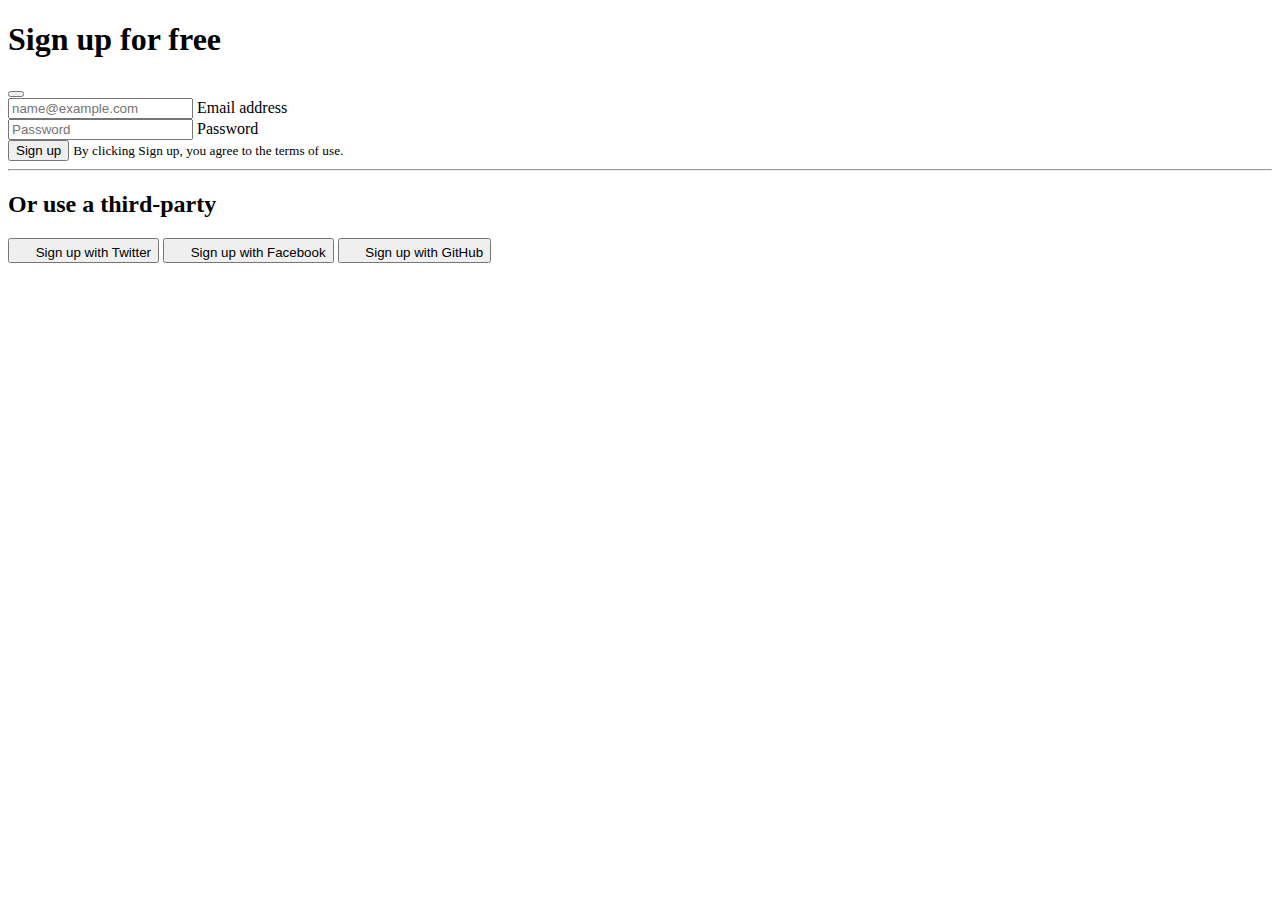
<file: index10.html>
<!DOCTYPE html>
<html lang="en">
<head>
    <meta charset="UTF-8">
    <meta name="viewport" content="width=device-width, initial-scale=1.0">
    <link href="https://cdn.jsdelivr.net/npm/bootstrap@5.3.2/dist/css/bootstrap.min.css" rel="stylesheet"
    integrity="sha384-T3c6CoIi6uLrA9TneNEoa7RxnatzjcDSCmG1MXxSR1GAsXEV/Dwwykc2MPK8M2HN" crossorigin="anonymous">
    <link rel="shortcut icon" href="image/Brand.png" type="image/x-icon">
 
    <title>Sign up</title>
</head>
<body>


    <div class="modal modal-sheet position-static d-block bg-body-secondary p-4 py-md-5" tabindex="-1" role="dialog" id="modalSignin">
        <div class="modal-dialog" role="document">
          <div class="modal-content rounded-4 shadow">
            <div class="modal-header p-5 pb-4 border-bottom-0">
              <h1 class="fw-bold mb-0 fs-2">Sign up for free</h1>
             <a href="index.html"> <button type="button" class="btn-close" data-bs-dismiss="modal" aria-label="Close"></button></a>
            </div>
      
            <div class="modal-body p-5 pt-0">
              <form class="">
                <div class="form-floating mb-3">
                  <input type="email" class="form-control rounded-3" id="floatingInput" placeholder="name@example.com">
                  <label for="floatingInput">Email address</label>
                </div>
                <div class="form-floating mb-3">
                  <input type="password" class="form-control rounded-3" id="floatingPassword" placeholder="Password">
                  <label for="floatingPassword">Password</label>
                </div>
                <button class="w-100 mb-2 btn btn-lg rounded-3 btn-primary" type="submit">Sign up</button>
                <small class="text-body-secondary">By clicking Sign up, you agree to the terms of use.</small>
                <hr class="my-4">
                <h2 class="fs-5 fw-bold mb-3">Or use a third-party</h2>
                <button class="w-100 py-2 mb-2 btn btn-outline-secondary rounded-3" type="submit">
                  <svg class="bi me-1" width="16" height="16"><use xlink:href="#twitter"></use></svg>
                  Sign up with Twitter
                </button>
                <button class="w-100 py-2 mb-2 btn btn-outline-primary rounded-3" type="submit">
                  <svg class="bi me-1" width="16" height="16"><use xlink:href="#facebook"></use></svg>
                  Sign up with Facebook
                </button>
                <button class="w-100 py-2 mb-2 btn btn-outline-secondary rounded-3" type="submit">
                  <svg class="bi me-1" width="16" height="16"><use xlink:href="#github"></use></svg>
                  Sign up with GitHub
                </button>
              </form>
            </div>
          </div>
        </div>
      </div>
    
</body>
</html>
</file>
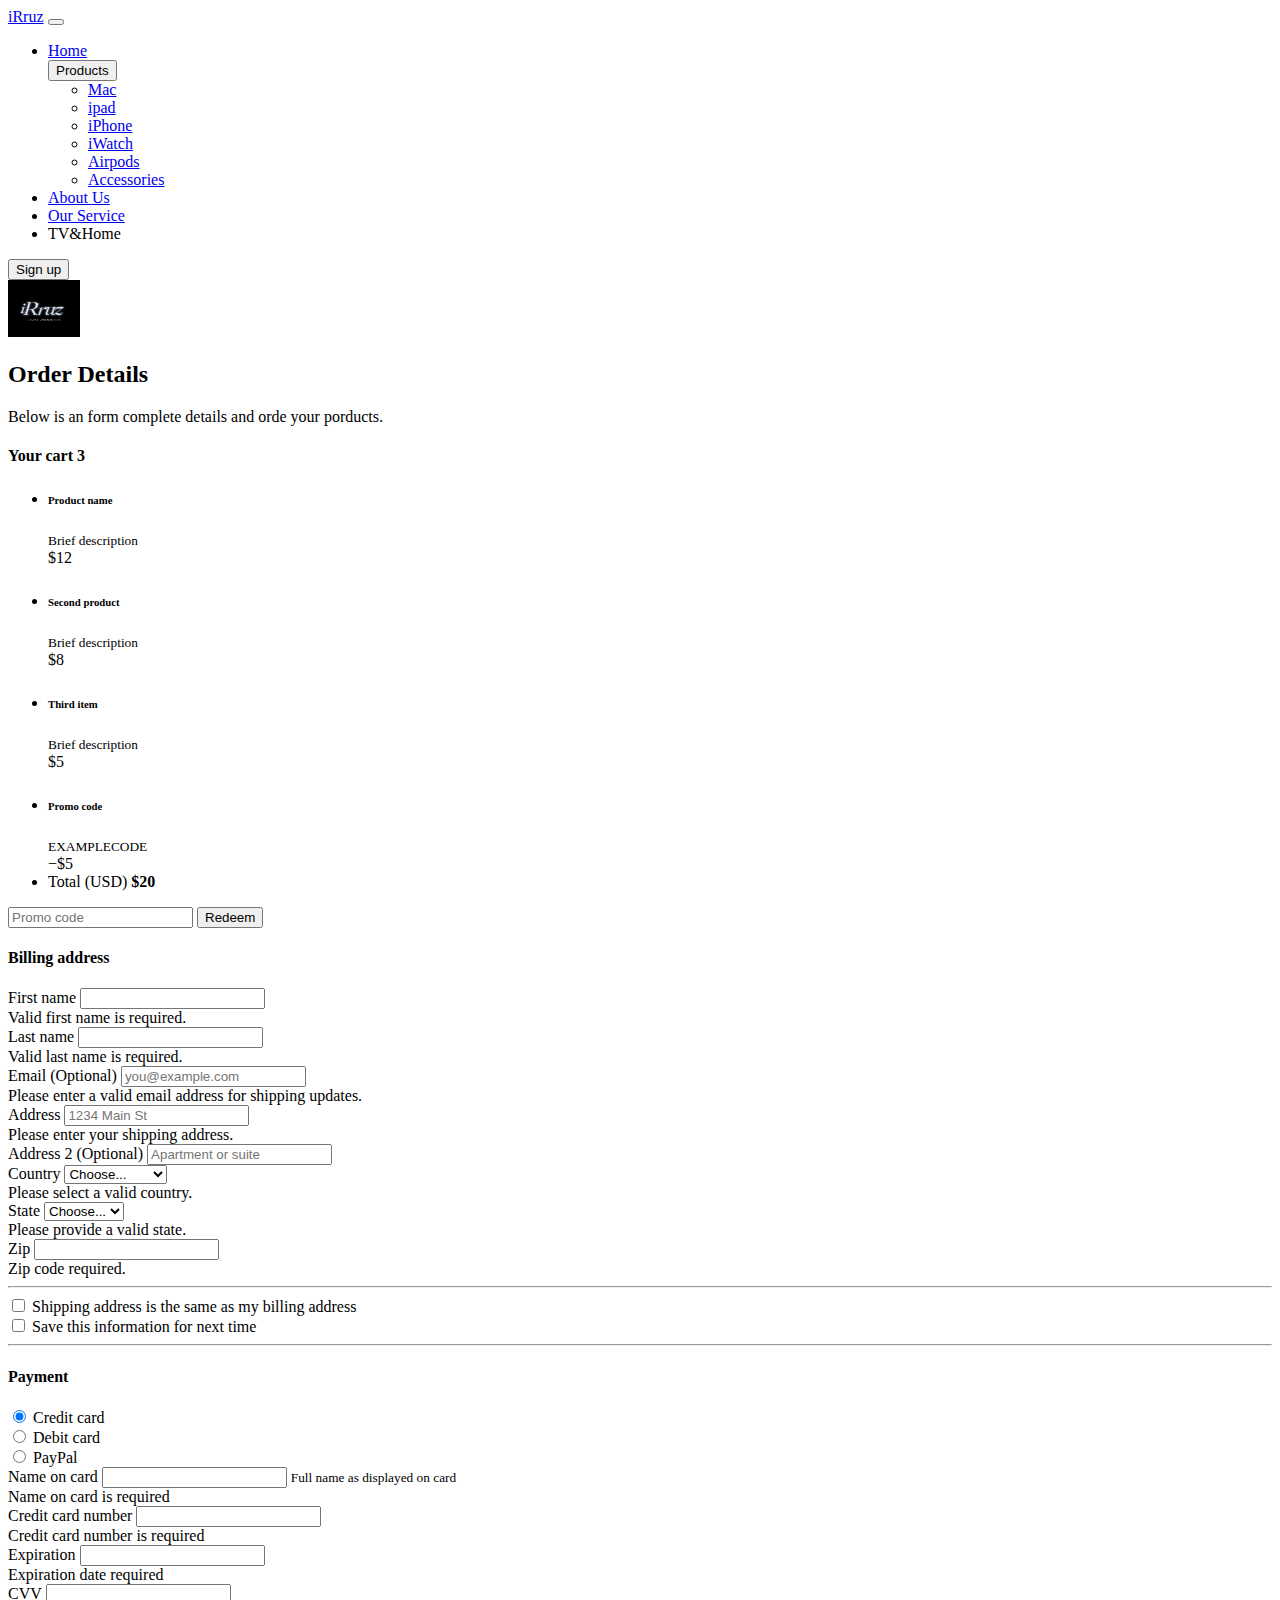
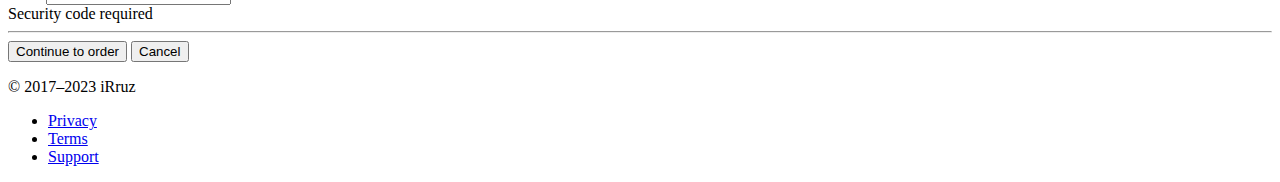
<file: index8.html>
<!DOCTYPE html>
<html lang="en">
<head>
    <meta charset="UTF-8">
    <meta name="viewport" content="width=device-width, initial-scale=1.0">
    <link href="https://cdn.jsdelivr.net/npm/bootstrap@5.3.2/dist/css/bootstrap.min.css" rel="stylesheet"
    integrity="sha384-T3c6CoIi6uLrA9TneNEoa7RxnatzjcDSCmG1MXxSR1GAsXEV/Dwwykc2MPK8M2HN" crossorigin="anonymous">
   <link rel="shortcut icon" href="image/Brand.png" type="image/x-icon">
   
    <title>iRruz</title>
</head>
<body>
    <div class="fixed-top">
    <nav class="navbar navbar-expand-lg bg-body-tertiary">
        <div class="container-fluid">
          <a class="navbar-brand" href="#">iRruz</a>
          <button class="navbar-toggler" type="button" data-bs-toggle="collapse" data-bs-target="#navbarSupportedContent"
            aria-controls="navbarSupportedContent" aria-expanded="false" aria-label="Toggle navigation">
            <span class="navbar-toggler-icon"></span>
          </button>
          <div class="collapse navbar-collapse" id="navbarSupportedContent">
            <ul class="navbar-nav me-auto mb-2 mb-lg-0">
              <li class="nav-item">
                <a class="nav-link" href="index.html">Home</a>
              </li>
              <div class="dropdown">
                <button class="btn  dropdown-toggle" type="button" data-bs-toggle="dropdown" aria-expanded="false">
                  Products
                </button>
                <ul class="dropdown-menu">
                  <li><a class="dropdown-item" href="index1.html">Mac</a></li>
                  <li><a class="dropdown-item" href="index2.html">ipad</a></li>
                  <li><a class="dropdown-item" href="index3.html">iPhone</a></li>
                  <li><a class="dropdown-item" href="index4.html">iWatch</a></li>
                  <li><a class="dropdown-item" href="index5.html">Airpods</a></li>
                  <li><a class="dropdown-item" href="index6.html">Accessories</a></li>
                </ul>
              </div>
              <li class="nav-item">
                <a class="nav-link" href="index7.html">About Us</a>
              </li>
              
          <li class="nav-item">
            <a class="nav-link" href="index9.html">Our Service</a>
          </li>
              <li class="nav-item">
                <a class="nav-link disabled" aria-disabled="true">TV&Home</a>
              </li>
            </ul>
            <a href="index10.html"><button type="button" class="btn btn-primary" data-bs-toggle="modal" data-bs-target="#exampleModal">
                Sign up
              </button></a>
                  
          </div>
              
        </div>
      </nav>
      </div>
      <div class="container">
        <main>
          <div class="py-5 text-center">
            <img class="d-block mx-auto mb-4" src="image/Brand.png" alt="" width="72" height="57">
            <h2>Order Details</h2>
            <p class="lead">Below is an form complete details and orde your porducts.</p>
          </div>
      
          <div class="row g-5">
            <div class="col-md-5 col-lg-4 order-md-last">
              <h4 class="d-flex justify-content-between align-items-center mb-3">
                <span class="text-primary">Your cart</span>
                <span class="badge bg-primary rounded-pill">3</span>
              </h4>
              <ul class="list-group mb-3">
                <li class="list-group-item d-flex justify-content-between lh-sm">
                  <div>
                    <h6 class="my-0">Product name</h6>
                    <small class="text-body-secondary">Brief description</small>
                  </div>
                  <span class="text-body-secondary">$12</span>
                </li>
                <li class="list-group-item d-flex justify-content-between lh-sm">
                  <div>
                    <h6 class="my-0">Second product</h6>
                    <small class="text-body-secondary">Brief description</small>
                  </div>
                  <span class="text-body-secondary">$8</span>
                </li>
                <li class="list-group-item d-flex justify-content-between lh-sm">
                  <div>
                    <h6 class="my-0">Third item</h6>
                    <small class="text-body-secondary">Brief description</small>
                  </div>
                  <span class="text-body-secondary">$5</span>
                </li>
                <li class="list-group-item d-flex justify-content-between bg-body-tertiary">
                  <div class="text-success">
                    <h6 class="my-0">Promo code</h6>
                    <small>EXAMPLECODE</small>
                  </div>
                  <span class="text-success">−$5</span>
                </li>
                <li class="list-group-item d-flex justify-content-between">
                  <span>Total (USD)</span>
                  <strong>$20</strong>
                </li>
              </ul>
      
              <form class="card p-2">
                <div class="input-group">
                  <input type="text" class="form-control" placeholder="Promo code">
                  <button type="submit" class="btn btn-secondary">Redeem</button>
                </div>
              </form>
            </div>
            <div class="col-md-7 col-lg-8">
              <h4 class="mb-3">Billing address</h4>
              <form class="needs-validation" novalidate="">
                <div class="row g-3">
                  <div class="col-sm-6">
                    <label for="firstName" class="form-label">First name</label>
                    <input type="text" class="form-control" id="firstName" placeholder="" value="" required="">
                    <div class="invalid-feedback">
                      Valid first name is required.
                    </div>
                  </div>
      
                  <div class="col-sm-6">
                    <label for="lastName" class="form-label">Last name</label>
                    <input type="text" class="form-control" id="lastName" placeholder="" value="" required="">
                    <div class="invalid-feedback">
                      Valid last name is required.
                    </div>
                  </div>
      
                  <!-- <div class="col-12">
                    <label for="username" class="form-label">Username</label>
                    <div class="input-group has-validation">
                      <span class="input-group-text">@</span>
                      <input type="text" class="form-control" id="username" placeholder="Username" required="">
                    <div class="invalid-feedback">
                        Your username is required.
                      </div>
                    </div>
                  </div> -->
      
                  <div class="col-12">
                    <label for="email" class="form-label">Email <span class="text-body-secondary">(Optional)</span></label>
                    <input type="email" class="form-control" id="email" placeholder="you@example.com">
                    <div class="invalid-feedback">
                      Please enter a valid email address for shipping updates.
                    </div>
                  </div>
      
                  <div class="col-12">
                    <label for="address" class="form-label">Address</label>
                    <input type="text" class="form-control" id="address" placeholder="1234 Main St" required="">
                    <div class="invalid-feedback">
                      Please enter your shipping address.
                    </div>
                  </div>
      
                  <div class="col-12">
                    <label for="address2" class="form-label">Address 2 <span class="text-body-secondary">(Optional)</span></label>
                    <input type="text" class="form-control" id="address2" placeholder="Apartment or suite">
                  </div>
      
                  <div class="col-md-5">
                    <label for="country" class="form-label">Country</label>
                    <select class="form-select" id="country" required="">
                      <option value="">Choose...</option>
                      <option>United States</option>
                    </select>
                    <div class="invalid-feedback">
                      Please select a valid country.
                    </div>
                  </div>
      
                  <div class="col-md-4">
                    <label for="state" class="form-label">State</label>
                    <select class="form-select" id="state" required="">
                      <option value="">Choose...</option>
                      <option>California</option>
                    </select>
                    <div class="invalid-feedback">
                      Please provide a valid state.
                    </div>
                  </div>
      
                  <div class="col-md-3">
                    <label for="zip" class="form-label">Zip</label>
                    <input type="text" class="form-control" id="zip" placeholder="" required="">
                    <div class="invalid-feedback">
                      Zip code required.
                    </div>
                  </div>
                </div>
      
                <hr class="my-4">
      
                <div class="form-check">
                  <input type="checkbox" class="form-check-input" id="same-address">
                  <label class="form-check-label" for="same-address">Shipping address is the same as my billing address</label>
                </div>
      
                <div class="form-check">
                  <input type="checkbox" class="form-check-input" id="save-info">
                  <label class="form-check-label" for="save-info">Save this information for next time</label>
                </div>
      
                <hr class="my-4">
      
                <h4 class="mb-3">Payment</h4>
      
                <div class="my-3">
                  <div class="form-check">
                    <input id="credit" name="paymentMethod" type="radio" class="form-check-input" checked="" required="">
                    <label class="form-check-label" for="credit">Credit card</label>
                  </div>
                  <div class="form-check">
                    <input id="debit" name="paymentMethod" type="radio" class="form-check-input" required="">
                    <label class="form-check-label" for="debit">Debit card</label>
                  </div>
                  <div class="form-check">
                    <input id="paypal" name="paymentMethod" type="radio" class="form-check-input" required="">
                    <label class="form-check-label" for="paypal">PayPal</label>
                  </div>
                </div>
      
                <div class="row gy-3">
                  <div class="col-md-6">
                    <label for="cc-name" class="form-label">Name on card</label>
                    <input type="text" class="form-control" id="cc-name" placeholder="" required="">
                    <small class="text-body-secondary">Full name as displayed on card</small>
                    <div class="invalid-feedback">
                      Name on card is required
                    </div>
                  </div>
      
                  <div class="col-md-6">
                    <label for="cc-number" class="form-label">Credit card number</label>
                    <input type="text" class="form-control" id="cc-number" placeholder="" required="">
                    <div class="invalid-feedback">
                      Credit card number is required
                    </div>
                  </div>
      
                  <div class="col-md-3">
                    <label for="cc-expiration" class="form-label">Expiration</label>
                    <input type="text" class="form-control" id="cc-expiration" placeholder="" required="">
                    <div class="invalid-feedback">
                      Expiration date required
                    </div>
                  </div>
      
                  <div class="col-md-3">
                    <label for="cc-cvv" class="form-label">CVV</label>
                    <input type="text" class="form-control" id="cc-cvv" placeholder="" required="">
                    <div class="invalid-feedback">
                      Security code required
                    </div>
                  </div>
                </div>
      
                <hr class="my-4">
      
                <button class="w-100 btn btn-primary btn-lg" type="submit">Continue to order</button>
                <a href="index.html"><button type="button" class="btn btn-link">Cancel</button></a>
              </form>
            </div>
          </div>
        </main>
      
        <footer class="my-5 pt-5 text-body-secondary text-center text-small">
          <p class="mb-1">© 2017–2023 iRruz</p>
          <ul class="list-inline">
            <li class="list-inline-item"><a href="#">Privacy</a></li>
            <li class="list-inline-item"><a href="#">Terms</a></li>
            <li class="list-inline-item"><a href="#">Support</a></li>
          </ul>
        </footer>
      </div>


</body>
</html>
</file>
